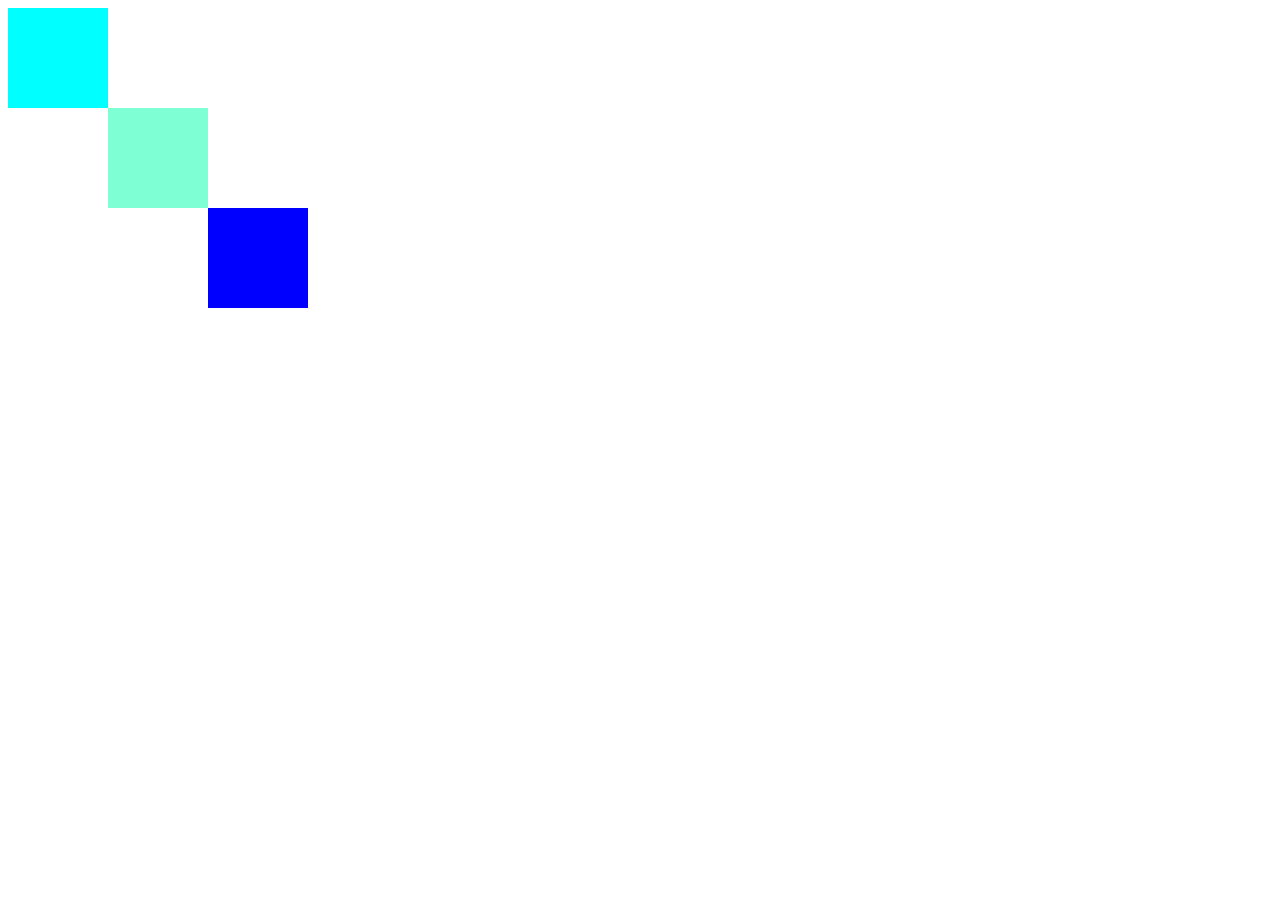
<file: relative.html>
<!DOCTYPE html>
<html lang="en">
  <head>
    <meta charset="UTF-8" />
    <meta http-equiv="X-UA-Compatible" content="IE=edge" />
    <meta name="viewport" content="width=device-width, initial-scale=1.0" />
    <title>Test</title>
    <style>
      div {
        width: 100px;
        height: 100px;
      }
      .top {
        background-color: aqua;
        position: relative;
      }
      .middle {
        background-color: aquamarine;
        position: relative;
        left: 100px;
        top: 0px;
      }
      .bottom {
        background-color: blue;
        position: relative;
        left: 200px;
        top: 0px;
      }
    </style>
  </head>
  <body>
    <div class="top"></div>
    <div class="middle"></div>
    <div class="bottom"></div>
  </body>
</html>
</file>
